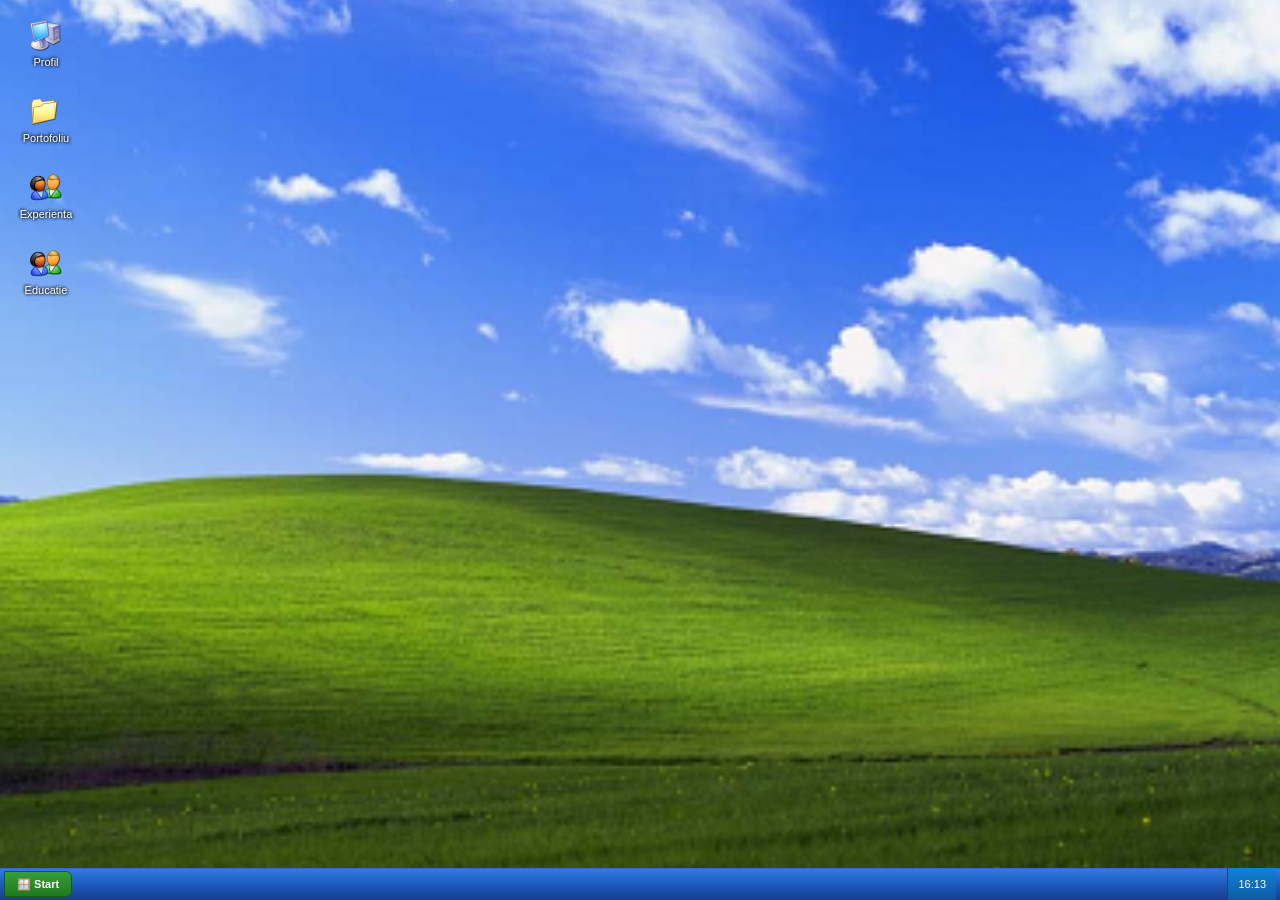
<file: index.html>
<!DOCTYPE html>
<html lang="ro">

<head>
  <meta charset="UTF-8">
  <meta name="viewport" content="width=device-width, initial-scale=1.0">
  <title>Desktop - Portofoliu</title>
  <link rel="stylesheet" href="style.css">
</head>

<body class="desktop-only">

  <div class="desktop-icons">

    <a href="profile.html" class="desktop-icon">
      <img src="profil.png" alt="Profil">
      <span>Profil</span>
    </a>

    <a href="portfolio.html" class="desktop-icon">
      <img src="portofoliugit.png" alt="Portofoliu">
      <span>Portofoliu</span>
    </a>

    <a href="experience.html" class="desktop-icon">
      <img src="experienta.png" alt="Experienta">
      <span>Experienta</span>
    </a>

    <a href="education.html" class="desktop-icon">
      <img src="educatie.png" alt="Educatie">
      <span>Educatie</span>
    </a>

  </div>

  <!-- Taskbar -->
  <div class="taskbar">
    <button class="start-btn" onclick="alert('Bine ai venit!')">🪟 Start</button>
    <div class="taskbar-items"></div>
    <div class="clock" id="clock">00:00</div>
  </div>

  <script src="script.js"></script>
</body>

</html>
</file>
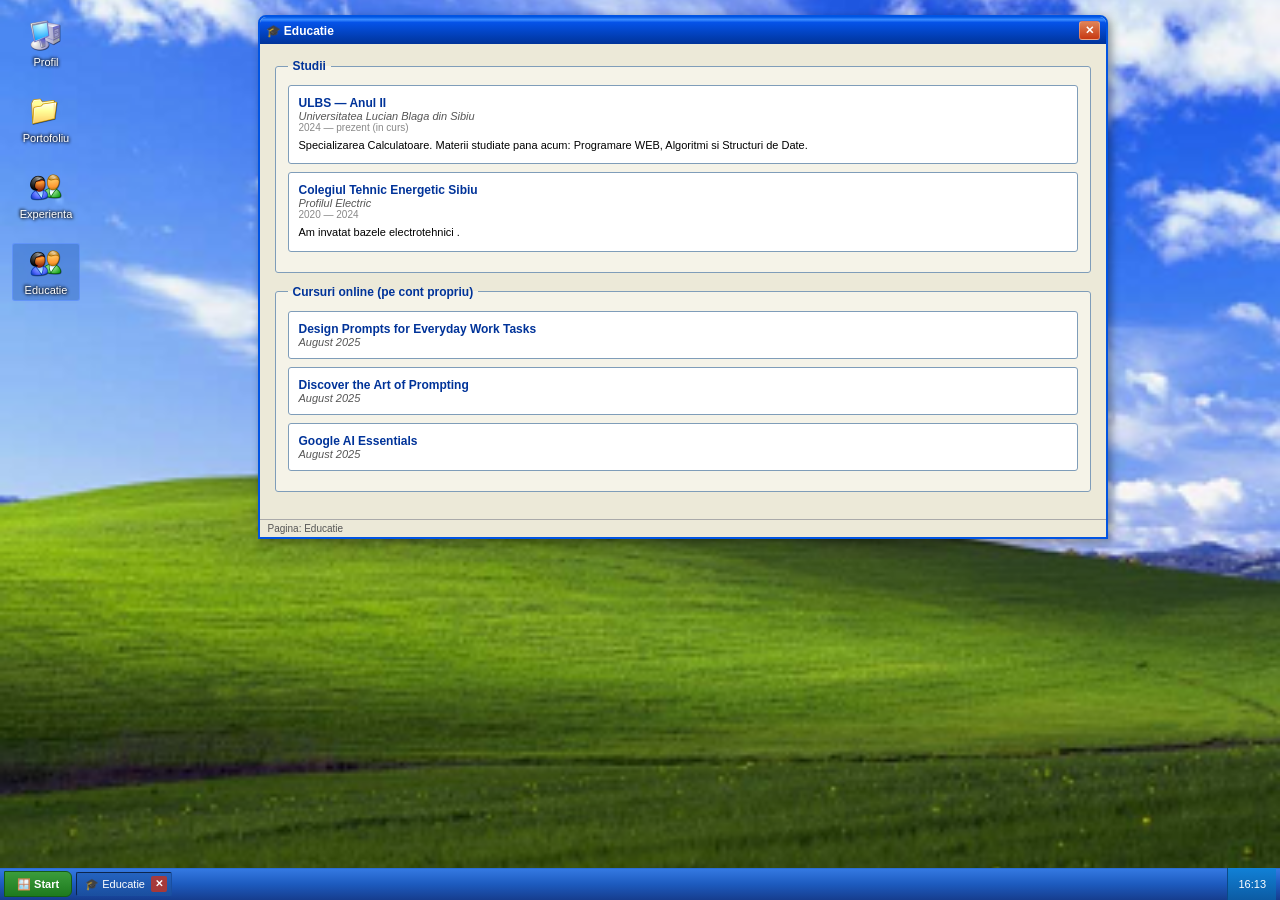
<file: education.html>
<!DOCTYPE html>
<html lang="ro">

<head>
  <meta charset="UTF-8">
  <meta name="viewport" content="width=device-width, initial-scale=1.0">
  <title>Educatie - Portofoliu</title>
  <link rel="stylesheet" href="style.css">
</head>

<body>

  <div class="desktop-icons">
    <a href="profile.html" class="desktop-icon">
      <img src="profil.png" alt="Profil">
      <span>Profil</span>
    </a>
    <a href="portfolio.html" class="desktop-icon">
      <img src="portofoliugit.png" alt="Portofoliu">
      <span>Portofoliu</span>
    </a>
    <a href="experience.html" class="desktop-icon">
      <img src="experienta.png" alt="Experienta">
      <span>Experienta</span>
    </a>
    <a href="education.html" class="desktop-icon active-icon">
      <img src="educatie.png" alt="Educatie">
      <span>Educatie</span>
    </a>
  </div>

  <div class="desktop">
    <div class="window">
      <div class="title-bar">
        <span>🎓 Educatie</span>
        <a href="index.html" class="title-close">✕</a>
      </div>

      <div class="content">
        <fieldset class="group-box">
          <legend>Studii</legend>

          <div class="item">
            <h3>ULBS — Anul II</h3>
            <p class="sub">Universitatea Lucian Blaga din Sibiu</p>
            <p class="period">2024 — prezent (in curs)</p>
            <p class="details">
              Specializarea Calculatoare. Materii studiate pana acum:
              Programare WEB, Algoritmi si Structuri de Date.
            </p>
          </div>

          <div class="item">
            <h3>Colegiul Tehnic Energetic Sibiu</h3>
            <p class="sub">Profilul Electric</p>
            <p class="period">2020 — 2024</p>
            <p class="details">
              Am invatat bazele electrotehnici .
            </p>
          </div>

        </fieldset>

        <fieldset class="group-box">
          <legend>Cursuri online (pe cont propriu)</legend>

          <div class="item">
            <h3>Design Prompts for Everyday Work Tasks</h3>
            <p class="sub">August 2025</p>
          </div>

          <div class="item">
            <h3>Discover the Art of Prompting</h3>
            <p class="sub">August 2025</p>
          </div>

          <div class="item">
            <h3>Google AI Essentials</h3>
            <p class="sub">August 2025</p>
          </div>

        </fieldset>
      </div>

      <div class="status-bar">Pagina: Educatie</div>
    </div>
  </div>

  <div class="taskbar">
    <button class="start-btn" onclick="alert('Bine ai venit!')">🪟 Start</button>
    <div class="taskbar-items">
      <div class="taskbar-tab">
        <span>🎓 Educatie</span>
        <a href="index.html" class="tab-close" title="Inchide">✕</a>
      </div>
    </div>
    <div class="clock" id="clock">00:00</div>
  </div>

  <script src="script.js"></script>
</body>

</html>
</file>
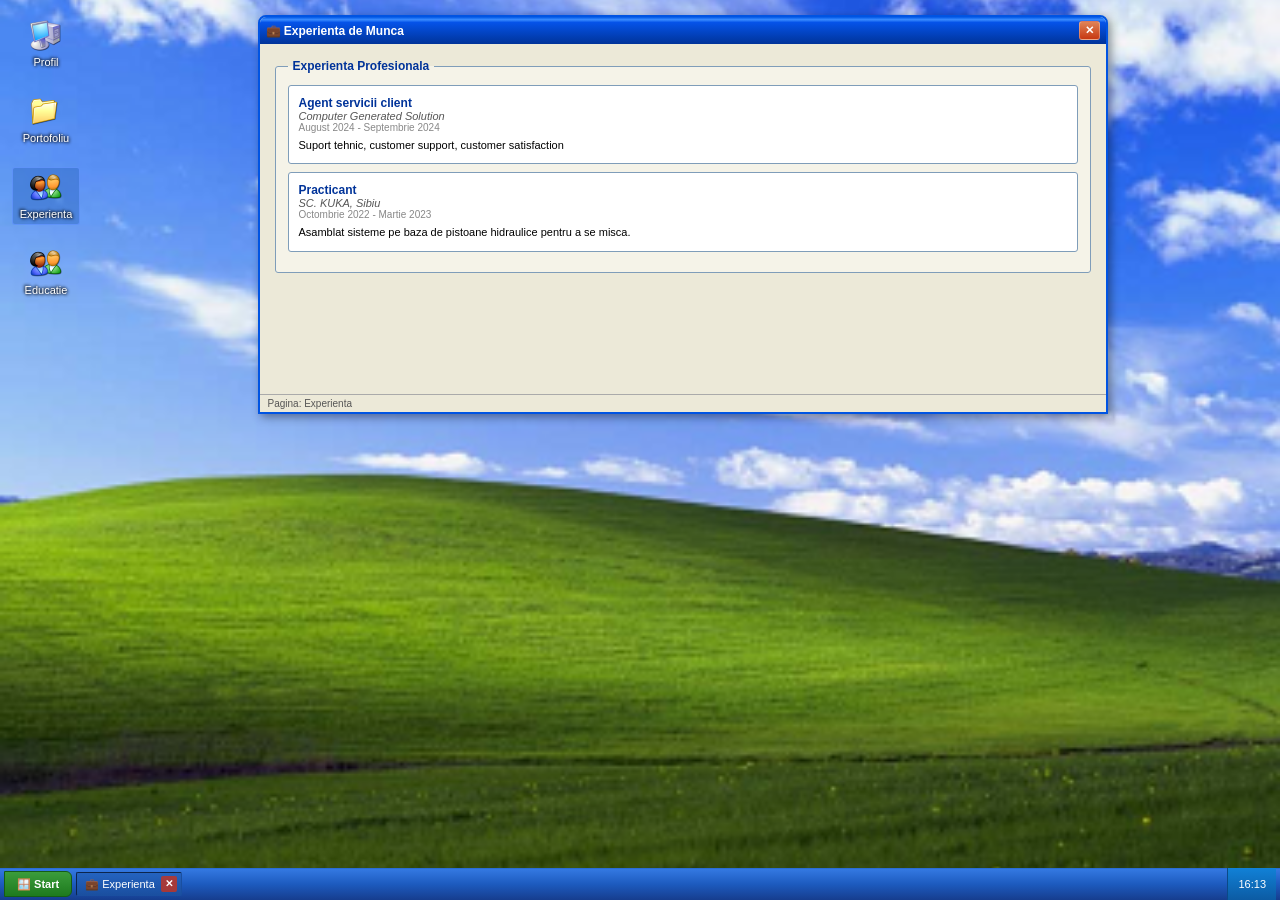
<file: experience.html>
<!DOCTYPE html>
<html lang="ro">

<head>
  <meta charset="UTF-8">
  <meta name="viewport" content="width=device-width, initial-scale=1.0">
  <title>Experienta - Portofoliu</title>
  <link rel="stylesheet" href="style.css">
</head>

<body>

  <div class="desktop-icons">

    <a href="profile.html" class="desktop-icon">
      <img src="profil.png" alt="Profil">
      <span>Profil</span>
    </a>

    <a href="portfolio.html" class="desktop-icon">
      <img src="portofoliugit.png" alt="Portofoliu">
      <span>Portofoliu</span>
    </a>

    <a href="experience.html" class="desktop-icon active-icon">
      <img src="experienta.png" alt="Experienta">
      <span>Experienta</span>
    </a>

    <a href="education.html" class="desktop-icon">
      <img src="educatie.png" alt="Educatie">
      <span>Educatie</span>
    </a>

  </div>

  <div class="desktop">
    <div class="window">
      <div class="title-bar">
        <span>💼 Experienta de Munca</span>
        <a href="index.html" class="title-close">✕</a>
      </div>



      <div class="content">
        <fieldset class="group-box">
          <legend>Experienta Profesionala</legend>

          <div class="item">
            <h3>Agent servicii client</h3>
            <p class="sub">Computer Generated Solution</p>
            <p class="period">August 2024 - Septembrie 2024</p>
            <p class="details">
              Suport tehnic, customer support, customer satisfaction
            </p>
          </div>

          <div class="item">
            <h3>Practicant</h3>
            <p class="sub">SC. KUKA, Sibiu</p>
            <p class="period">Octombrie 2022 - Martie 2023</p>
            <p class="details">
              Asamblat sisteme pe baza de pistoane hidraulice pentru a se misca.
            </p>
          </div>

        </fieldset>

      </div>

      <div class="status-bar">Pagina: Experienta</div>
    </div>
  </div>

  <div class="taskbar">
    <button class="start-btn" onclick="alert('Bine ai venit!')">🪟 Start</button>
    <div class="taskbar-items">
      <div class="taskbar-tab">
        <span>💼 Experienta</span>
        <a href="index.html" class="tab-close" title="Inchide">✕</a>
      </div>
    </div>
    <div class="clock" id="clock">00:00</div>
  </div>

  <script src="script.js"></script>
</body>

</html>
</file>
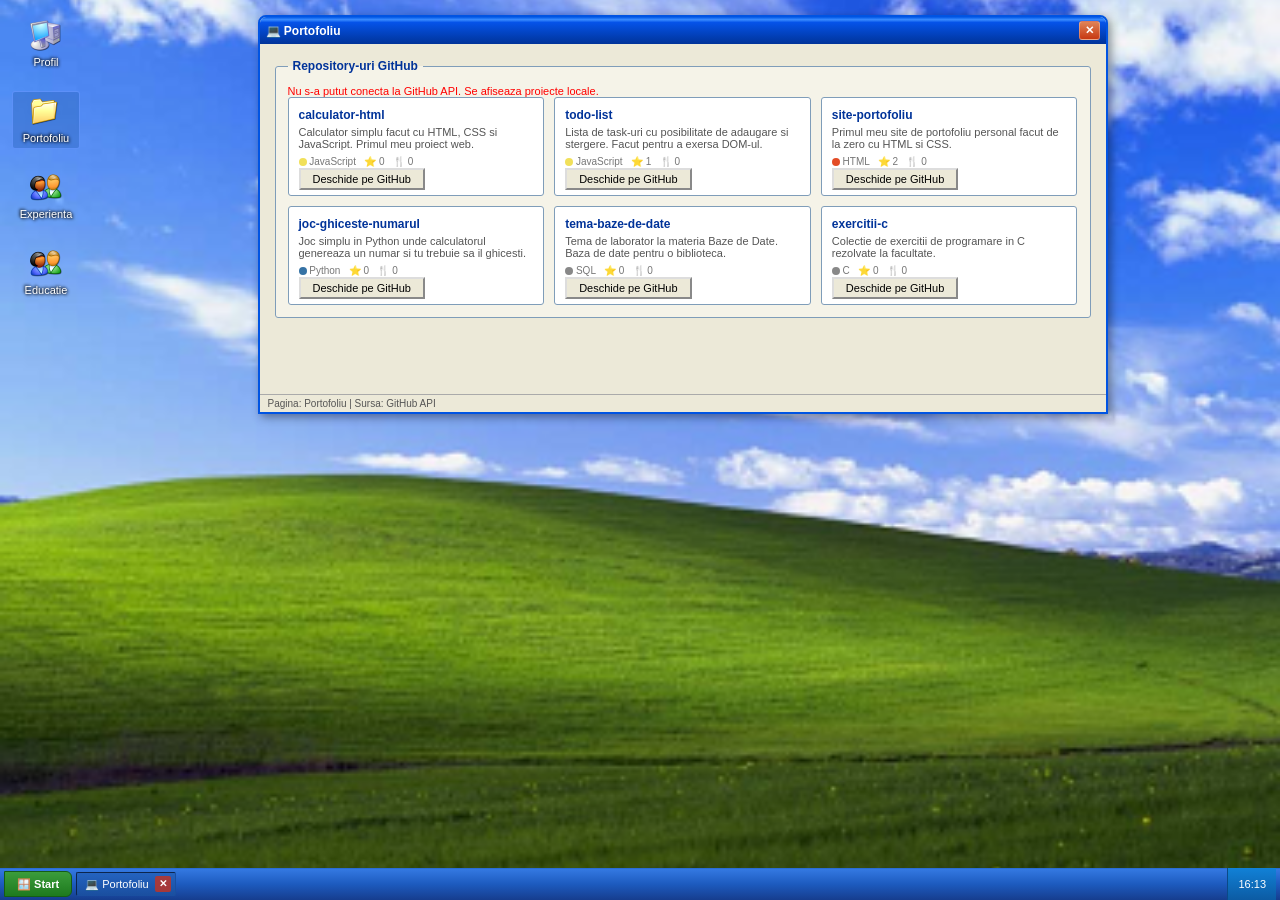
<file: portfolio.html>
<!DOCTYPE html>
<html lang="ro">

<head>
  <meta charset="UTF-8">
  <meta name="viewport" content="width=device-width, initial-scale=1.0">
  <title>Portofoliu - Proiecte GitHub</title>
  <link rel="stylesheet" href="style.css">
</head>

<body>

  <!-- Desktop Icons -->
  <div class="desktop-icons">
    <a href="profile.html" class="desktop-icon">
      <img src="profil.png" alt="Profil">
      <span>Profil</span>
    </a>
    <a href="portfolio.html" class="desktop-icon active-icon">
      <img src="portofoliugit.png" alt="Portofoliu">
      <span>Portofoliu</span>
    </a>
    <a href="experience.html" class="desktop-icon">
      <img src="experienta.png" alt="Experienta">
      <span>Experienta</span>
    </a>
    <a href="education.html" class="desktop-icon">
      <img src="educatie.png" alt="Educatie">
      <span>Educatie</span>
    </a>
  </div>

  <!-- Window -->
  <div class="desktop">
    <div class="window">
      <div class="title-bar">
        <span>💻 Portofoliu</span>
        <a href="index.html" class="title-close">✕</a>
      </div>


      <div class="content">
        <fieldset class="group-box">
          <legend>Repository-uri GitHub</legend>

          <div id="repo-container"></div>
        </fieldset>
      </div>

      <div class="status-bar">Pagina: Portofoliu | Sursa: GitHub API</div>
    </div>
  </div>

  <div class="taskbar">
    <button class="start-btn" onclick="alert('Bine ai venit!')">🪟 Start</button>
    <div class="taskbar-items">
      <div class="taskbar-tab">
        <span>💻 Portofoliu</span>
        <a href="index.html" class="tab-close" title="Inchide">✕</a>
      </div>
    </div>
    <div class="clock" id="clock">00:00</div>
  </div>

  <script src="script.js"></script>
</body>

</html>
</file>
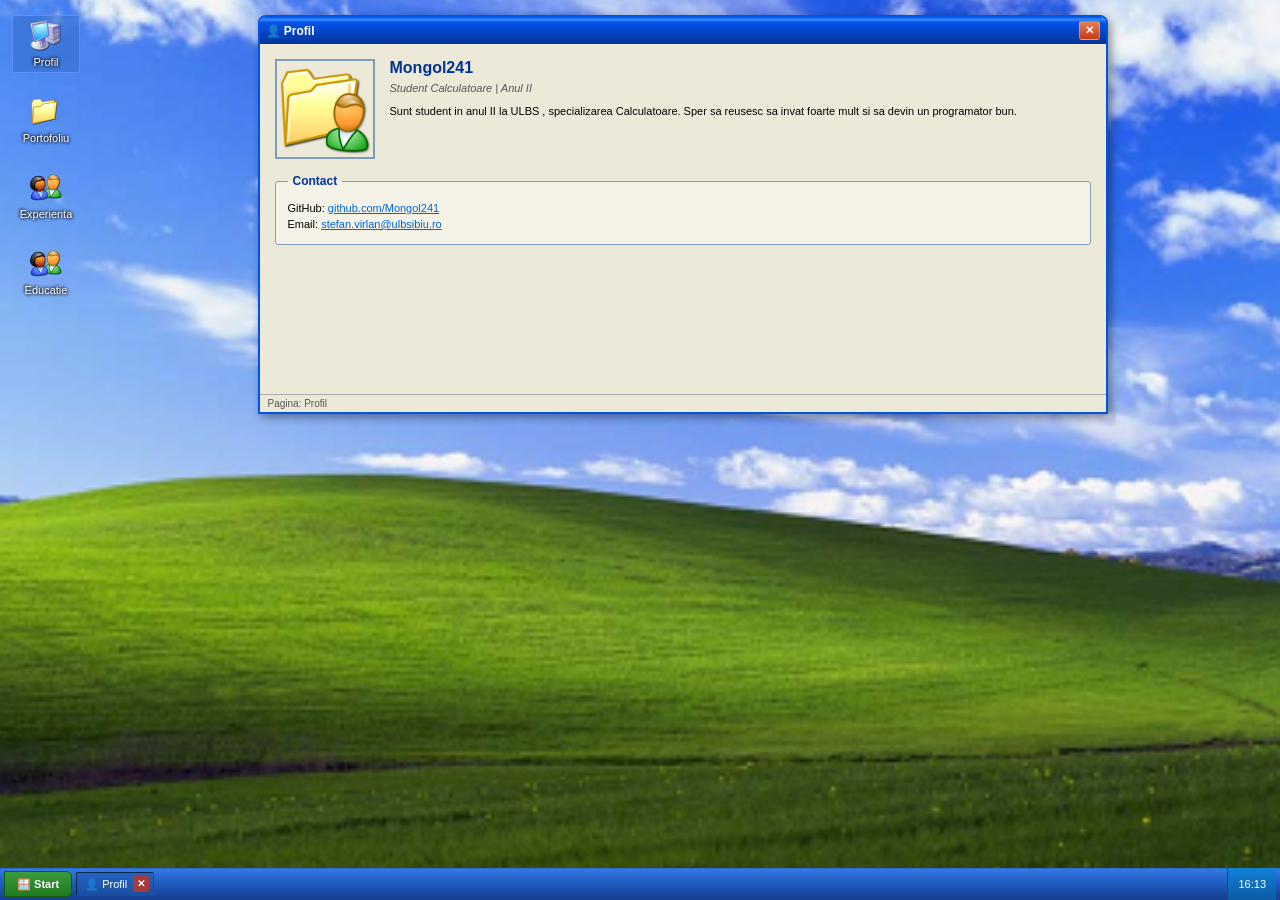
<file: profile.html>
<!DOCTYPE html>
<html lang="ro">

<head>
  <meta charset="UTF-8">
  <meta name="viewport" content="width=device-width, initial-scale=1.0">
  <title>Profil - Portofoliu</title>
  <link rel="stylesheet" href="style.css">
</head>

<body>

  <div class="desktop-icons">
    <a href="profile.html" class="desktop-icon active-icon">
      <img src="profil.png" alt="Profil">
      <span>Profil</span>
    </a>
    <a href="portfolio.html" class="desktop-icon">
      <img src="portofoliugit.png" alt="Portofoliu">
      <span>Portofoliu</span>
    </a>
    <a href="experience.html" class="desktop-icon">
      <img src="experienta.png" alt="Experienta">
      <span>Experienta</span>
    </a>
    <a href="education.html" class="desktop-icon">
      <img src="educatie.png" alt="Educatie">
      <span>Educatie</span>
    </a>
  </div>

  <div class="desktop">
    <div class="window">
      <div class="title-bar">
        <span>👤 Profil</span>
        <a href="index.html" class="title-close">✕</a>
      </div>

      <div class="content">
        <div class="profile">
          <img src="profil1.png" alt="Poza de profil">
          <div>
            <h1>Mongol241</h1>
            <p class="role">Student Calculatoare | Anul II</p>
            <p>
              Sunt student in anul II la ULBS , specializarea Calculatoare.
              Sper sa reusesc sa invat foarte mult si sa devin un programator bun.
            </p>
          </div>
        </div>

        <fieldset class="group-box">
          <legend>Contact</legend>
          <ul class="contact-list">
            <li>GitHub: <a href="https://github.com/Mongol241" target="_blank">github.com/Mongol241</a></li>
            <li>Email: <a href="mailto:stefan.virlan@ulbsibiu.ro">stefan.virlan@ulbsibiu.ro</a></li>
          </ul>
        </fieldset>
      </div>

      <div class="status-bar">Pagina: Profil</div>
    </div>
  </div>

  <div class="taskbar">
    <button class="start-btn" onclick="alert('Bine ai venit!')">🪟 Start</button>
    <div class="taskbar-items">
      <div class="taskbar-tab">
        <span>👤 Profil</span>
        <a href="index.html" class="tab-close" title="Inchide">✕</a>
      </div>
    </div>
    <div class="clock" id="clock">00:00</div>
  </div>

  <script src="script.js"></script>
</body>

</html>
</file>
<file: style.css>
/* Windows XP Theme */
* {
  margin: 0;
  padding: 0;
  box-sizing: border-box;
}

body {
  font-family: Tahoma, sans-serif;
  font-size: 11px;
  background: url('bliss.png') no-repeat center center fixed;
  background-size: cover;
  min-height: 100vh;
  padding-bottom: 36px;
}

/* ===== DESKTOP ICONS (left column) ===== */
.desktop-icons {
  position: fixed;
  top: 15px;
  left: 12px;
  display: flex;
  flex-direction: column;
  gap: 18px;
  z-index: 10;
}

.desktop-icon {
  display: flex;
  flex-direction: column;
  align-items: center;
  gap: 4px;
  text-decoration: none;
  width: 68px;
  padding: 4px;
  border-radius: 3px;
  border: 1px solid transparent;
}

.desktop-icon img {
  width: 32px;
  height: 32px;
}

.desktop-icon span {
  color: white;
  font-size: 11px;
  text-align: center;
  text-shadow: 1px 1px 3px black, -1px -1px 3px black;
  word-break: break-word;
}

.desktop-icon:hover {
  background: rgba(197, 49, 49, 0.4);
  border-color: rgba(197, 49, 49, 0.7);
}

/* Currently open page icon - highlighted */
.desktop-icon.active-icon {
  background: rgba(49, 106, 197, 0.5);
  border-color: rgba(100, 150, 255, 0.8);
}

/* ===== DESKTOP AREA (for pages with a window) ===== */
.desktop {
  padding: 15px 15px 15px 100px; /* leave room for icons on left */
}

/* desktop-only body: no window, just icons + taskbar */
body.desktop-only {
  /* nothing extra needed */
}

/* ===== WINDOW ===== */
.window {
  max-width: 850px;
  margin: 0 auto;
  border: 2px solid #0054e3;
  border-radius: 8px 8px 0 0;
  background: #ece9d8;
  box-shadow: 3px 3px 10px rgba(0,0,0,0.4);
}

/* Title bar with X button */
.title-bar {
  background: linear-gradient(180deg, #0058e6, #3a8cff 10%, #0553e9 20%, #003399);
  color: white;
  font-weight: bold;
  font-size: 12px;
  padding: 4px 6px;
  border-radius: 6px 6px 0 0;
  display: flex;
  justify-content: space-between;
  align-items: center;
}

.title-close {
  background: linear-gradient(180deg, #e08356, #c73811);
  color: white;
  text-decoration: none;
  font-size: 11px;
  font-weight: bold;
  width: 21px;
  height: 19px;
  display: flex;
  align-items: center;
  justify-content: center;
  border-radius: 3px;
  border: 1px solid rgba(255,255,255,0.3);
  flex-shrink: 0;
}

.title-close:hover {
  background: linear-gradient(180deg, #f09466, #d74a20);
}

/* Navigation */
.nav {
  border-bottom: 1px solid #aaa;
  padding: 3px 5px;
  background: #ece9d8;
}

.nav a {
  padding: 3px 10px;
  text-decoration: none;
  color: black;
  font-size: 11px;
}

.nav a:hover,
.nav a.active {
  background: #c1d2ee;
  border: 1px solid #316ac5;
  border-radius: 2px;
}

/* Content */
.content {
  padding: 15px;
  min-height: 350px;
}

/* Profile */
.profile {
  display: flex;
  gap: 15px;
  margin-bottom: 15px;
}

.profile img {
  width: 100px;
  height: 100px;
  border: 2px solid #7f9db9;
  object-fit: cover;
}

.profile h1 {
  font-size: 16px;
  color: #003399;
}

.profile .role {
  color: #555;
  font-style: italic;
  margin: 3px 0 6px;
}

.profile p {
  font-size: 11px;
  line-height: 1.5;
}

/* Group box */
.group-box {
  border: 1px solid #7f9db9;
  border-radius: 3px;
  padding: 12px;
  margin-bottom: 12px;
  background: #f5f3e8;
}

.group-box legend {
  font-weight: bold;
  color: #003399;
  padding: 0 5px;
  font-size: 12px;
}

/* Skills */
.skills {
  display: flex;
  flex-wrap: wrap;
  gap: 5px;
}

.skills span {
  background: #c1d2ee;
  border: 1px solid #7f9db9;
  border-radius: 3px;
  padding: 2px 8px;
  font-size: 10px;
  color: #003399;
}

/* Repo cards */
.repo-grid {
  display: grid;
  grid-template-columns: repeat(auto-fill, minmax(220px, 1fr));
  gap: 10px;
}

.repo-card {
  background: white;
  border: 1px solid #7f9db9;
  border-radius: 3px;
  padding: 10px;
}

.repo-card h3 {
  font-size: 12px;
  color: #003399;
  margin-bottom: 4px;
}

.repo-card .desc {
  font-size: 11px;
  color: #555;
  margin-bottom: 6px;
}

.repo-card .meta {
  font-size: 10px;
  color: #777;
  margin-bottom: 6px;
}

.repo-card .meta .dot {
  display: inline-block;
  width: 8px;
  height: 8px;
  border-radius: 50%;
  vertical-align: middle;
}

/* XP Button */
.xp-btn {
  background: #ece9d8;
  border: 2px outset #ddd;
  padding: 3px 12px;
  font-family: Tahoma, sans-serif;
  font-size: 11px;
  cursor: pointer;
  text-decoration: none;
  color: black;
}

.xp-btn:active {
  border-style: inset;
}

/* Timeline items */
.item {
  background: white;
  border: 1px solid #7f9db9;
  border-radius: 3px;
  padding: 10px;
  margin-bottom: 8px;
}

.item h3 {
  font-size: 12px;
  color: #003399;
}

.item .sub {
  font-size: 11px;
  color: #555;
  font-style: italic;
}

.item .period {
  font-size: 10px;
  color: #888;
}

.item .details {
  font-size: 11px;
  margin-top: 5px;
  line-height: 1.4;
}

/* Contact */
.contact-list {
  list-style: none;
  font-size: 11px;
}

.contact-list li {
  padding: 2px 0;
}

.contact-list a {
  color: #0066cc;
}

/* Status bar */
.status-bar {
  border-top: 1px solid #aaa;
  padding: 3px 8px;
  font-size: 10px;
  color: #555;
}

/* ===== TASKBAR ===== */
.taskbar {
  position: fixed;
  bottom: 0;
  left: 0;
  right: 0;
  height: 32px;
  background: linear-gradient(180deg, #1f5fc7, #3479e2 3%, #1d5bbf 50%, #163d8e);
  display: flex;
  align-items: center;
  padding: 0 4px;
  gap: 4px;
}

.start-btn {
  background: linear-gradient(180deg, #3b9c3b, #1e7a1e);
  border: 1px solid #155d15;
  border-radius: 0 6px 6px 0;
  color: white;
  font-weight: bold;
  font-size: 11px;
  padding: 3px 12px;
  cursor: pointer;
  height: 26px;
  white-space: nowrap;
}

.taskbar-items {
  display: flex;
  gap: 3px;
  flex: 1;
}

/* Taskbar tab with X button */
.taskbar-tab {
  background: linear-gradient(180deg, #2463c0, #1a4fa0);
  border: 1px inset #1a4fa0;
  border-radius: 2px;
  color: white;
  font-size: 11px;
  height: 24px;
  display: flex;
  align-items: center;
  padding: 0 4px 0 8px;
  gap: 6px;
  max-width: 200px;
}

.taskbar-tab span {
  flex: 1;
  white-space: nowrap;
  overflow: hidden;
  text-overflow: ellipsis;
}

.tab-close {
  background: rgba(200, 50, 30, 0.8);
  color: white;
  text-decoration: none;
  font-size: 10px;
  font-weight: bold;
  width: 16px;
  height: 16px;
  display: flex;
  align-items: center;
  justify-content: center;
  border-radius: 2px;
  flex-shrink: 0;
  line-height: 1;
}

.tab-close:hover {
  background: rgba(220, 60, 40, 1);
}

.clock {
  margin-left: auto;
  color: white;
  font-size: 11px;
  padding: 0 10px;
  background: linear-gradient(180deg, #1181d7, #0c5ba3);
  height: 100%;
  display: flex;
  align-items: center;
  border-left: 1px solid #0a4a88;
  white-space: nowrap;
}

/* ===== RESPONSIVE ===== */
@media (max-width: 600px) {
  .desktop-icons {
    display: none;
  }

  .desktop {
    padding: 10px;
  }

  .profile {
    flex-direction: column;
    align-items: center;
    text-align: center;
  }

  .repo-grid {
    grid-template-columns: 1fr;
  }
}
</file>
